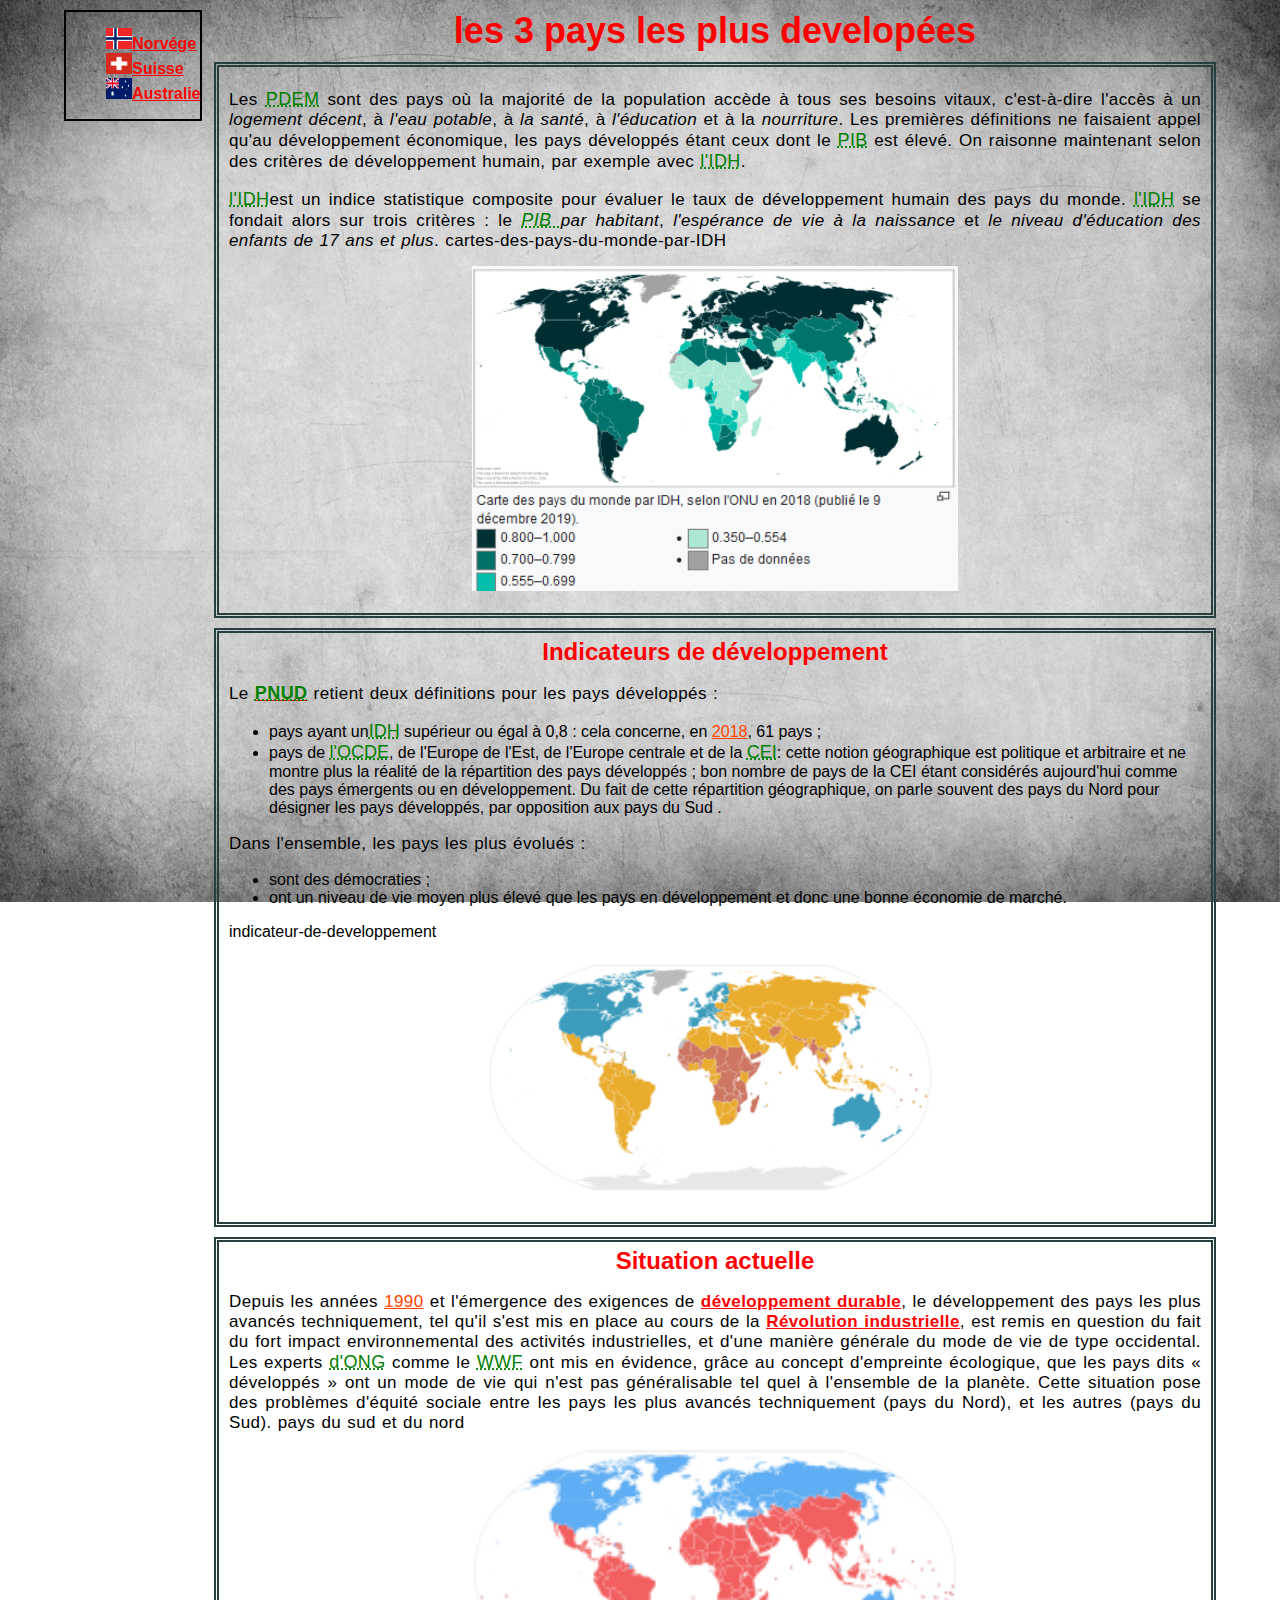
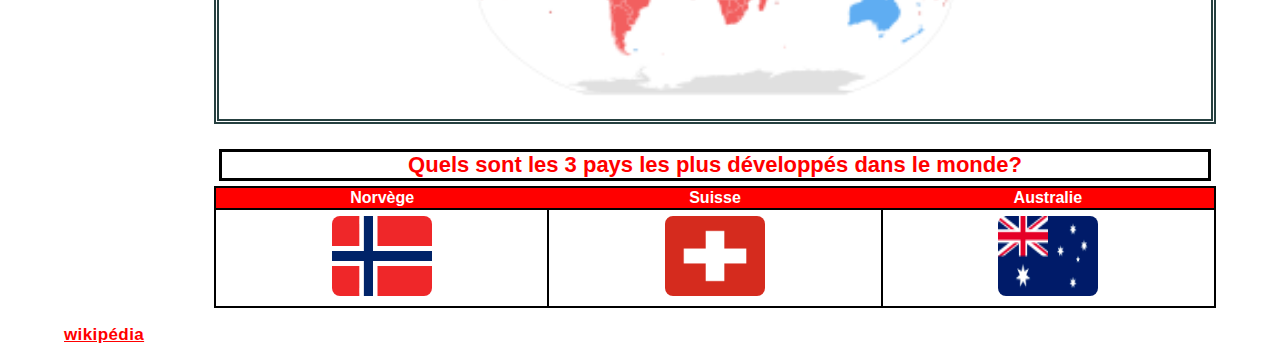
<file: index.html>
<!DOCTYPE html> 

<html xmlns="http://www.w3.org/1999/xhtml" xml:lang="fr" lang="fr">

<head>
<meta charset="UTF-8"/> 
<title>les 3 pays les plus developées</title>
<meta name="author" content="IDRIS Abdellah"/>
<meta name="keywords" content="les pays les plus developées"/>
<link rel="stylesheet" href="css/commun.css"  type="text/css" />  
<link rel="stylesheet" href="css/sommaire.css"  type="text/css" />

</head>
	
	<body>
		<header>
		</header>
			
			<nav class='menus'> 
				<ul class="menu">
					<li><a href='html/norvege.html' target='blank'><img  class='sflag' src='images/Flag_of_Norway.png' alt='Flag_of_Norway' />Norvége</a></li>
					<li><a href='html/suisse.html' target='blank'><img class='sflag' src='images/Flag_of_Switzerland.png' alt='Flag_of_Switzerland'/>Suisse</a></li>
					<li><a href='html/australie.html' target='blank'><img class='sflag' src='images/Flag_of_Australia.png' alt='Flag_of_Australia'/>Australie</a></li>
				</ul>
			</nav>
		<div class='conteneur'>
		<h1>les 3 pays les plus developées</h1>	
		<div class='contenu'>
			<p> Les <abbr title="pays développés à économie de marché">PDEM</abbr>  sont des pays où la majorité de la population accède à tous ses besoins vitaux, 
			c'est-à-dire l'accès à un <span class="enum">logement décent</span>, à <span class="enum">l'eau potable</span>, à 
			<span class="enum">la santé</span>, à <span class="enum">l'éducation</span> et à la <span class="enum">nourriture</span>.

			Les premières définitions ne faisaient appel qu'au développement économique, les pays développés étant ceux dont le
			<abbr title="produit intérieur brut">PIB</abbr> est élevé.
			On raisonne maintenant selon des critères de développement humain, par exemple avec <abbr title="Indice de développement humain">l'IDH</abbr>.</p>
			<p>
			<abbr title="Indice de développement humain">l'IDH</abbr>est un indice statistique composite pour évaluer 
			le taux de développement humain des pays du monde. <abbr title="Indice de développement humain">l'IDH</abbr> se fondait alors sur trois critères : 
			le <span class="enum"><abbr title='Produit intérieur brut'>PIB </abbr>par habitant</span>,
			 <span class="enum">l'espérance de vie à la naissance</span> et <span class="enum">le niveau d'éducation des enfants de 17 ans et plus</span>.
			<span class='pic'>cartes-des-pays-du-monde-par-IDH<img src="images/cartes-des-pays-du-monde-par-IDH.png" alt='cartes-des-pays-du-monde-par-IDH' class='images'/></span>
			</p>
		 </div>
		<div class='contenu'>	
			<h2>Indicateurs de développement</h2>
			<p>
			Le <a href='https://fr.wikipedia.org/wiki/Programme_des_Nations_unies_pour_le_d%C3%A9veloppement'>
				<abbr title="Programme des Nations unies pour le développement">PNUD</abbr></a>  
			retient deux définitions pour les pays développés :</p>
			<ul>
				<li>pays ayant un<abbr title="Indice de développement humain">IDH</abbr> supérieur ou égal à 0,8 : cela concerne, en <time datetime='2018'>2018</time>, 61 pays ;</li>
				<li>pays de <abbr title='Organisation de coopération et de développement économiques'>l'OCDE</abbr>, de l'Europe de l'Est, de l'Europe centrale
				 et de la <abbr title='Communauté des États indépendants'>CEI</abbr>: 
				cette notion géographique est politique et arbitraire et ne montre plus la réalité de la répartition des pays développés ;
				bon nombre de pays de la CEI étant considérés aujourd'hui comme des pays émergents ou en développement.
				Du fait de cette répartition géographique, on parle souvent des  pays du Nord pour désigner les pays développés, par opposition
				aux  pays du Sud .</li>
			</ul>
			<p>	Dans l'ensemble, les pays les plus évolués :</p>
			<ul>
				<li>sont des démocraties  ;</li>
				<li>ont un niveau de vie moyen plus élevé que les pays en développement et donc une bonne économie de marché.</li>
			</ul>
			<span class='pic'>indicateur-de-developpement<img src='images/indicateur-de-developpement.png' alt='indicateur-de-developpement' class='images'/></span>
		</div>
		<div class='contenu'>
			<h2>Situation actuelle</h2>
			<p>
			Depuis les années <time datetime="1990">1990</time> et l'émergence des exigences de 
			<a href="https://fr.wikipedia.org/wiki/D%C3%A9veloppement_durable">développement durable</a>, 
			le développement des pays les plus avancés techniquement,
			tel qu'il s'est mis en place au cours de la <a href="https://fr.wikipedia.org/wiki/R%C3%A9volution_industrielle">Révolution industrielle</a>,
			est remis en question du fait du fort impact environnemental des activités industrielles,
			et d'une manière générale du mode de vie de type occidental. Les experts <abbr title='Organisation non gouvernementale'>d'ONG</abbr> comme
			le <abbr title='Fonds mondial pour la nature'>WWF</abbr> ont mis en évidence, grâce au concept d'empreinte écologique,
			que les pays dits « développés » ont un mode de vie qui n'est pas généralisable tel quel à l'ensemble de la planète. Cette situation pose 
			des problèmes d'équité sociale entre les pays les plus avancés techniquement (pays du Nord), et les autres (pays du Sud). 
			<span class='pic'>pays du sud et du nord<img src='images/pays-du-sud-et-du-nord.png' alt='pays du sud et du nord' class='images'/></span>
		</p>
		</div>	
		
			<table class='tablesommaire' >
				<caption>Quels sont les 3 pays les plus développés dans le monde?</caption>
				<tr>
					<th class='norvege'>Norvège</th>
					<th class='suisse'>Suisse</th>
					<th class='australie'>Australie</th>
				</tr>
				<tr>
					<td><a href='html/norvege.html' target='blank'><img  class='flag' src='images/Flag_of_Norway.png' alt='Flag_of_Norway'/></a></td>
					<td><a href='html/suisse.html' target='blank'><img class='flag' src='images/Flag_of_Switzerland.png' alt='Flag_of_Switzerland'/></a></td>
					<td><a href='html/australie.html' target='blank'><img class='flag' src='images/Flag_of_Australia.png' alt='Flag_of_Australia'/></a></td>
				</tr>
			</table>
		</div>
		
		<footer>
			<p> 
				<a href='https://fr.wikipedia.org/wiki/Pays_d%C3%A9velopp%C3%A9'>wikipédia</a>
			</p>
		</footer>
	</body>
	
</html>
</file>
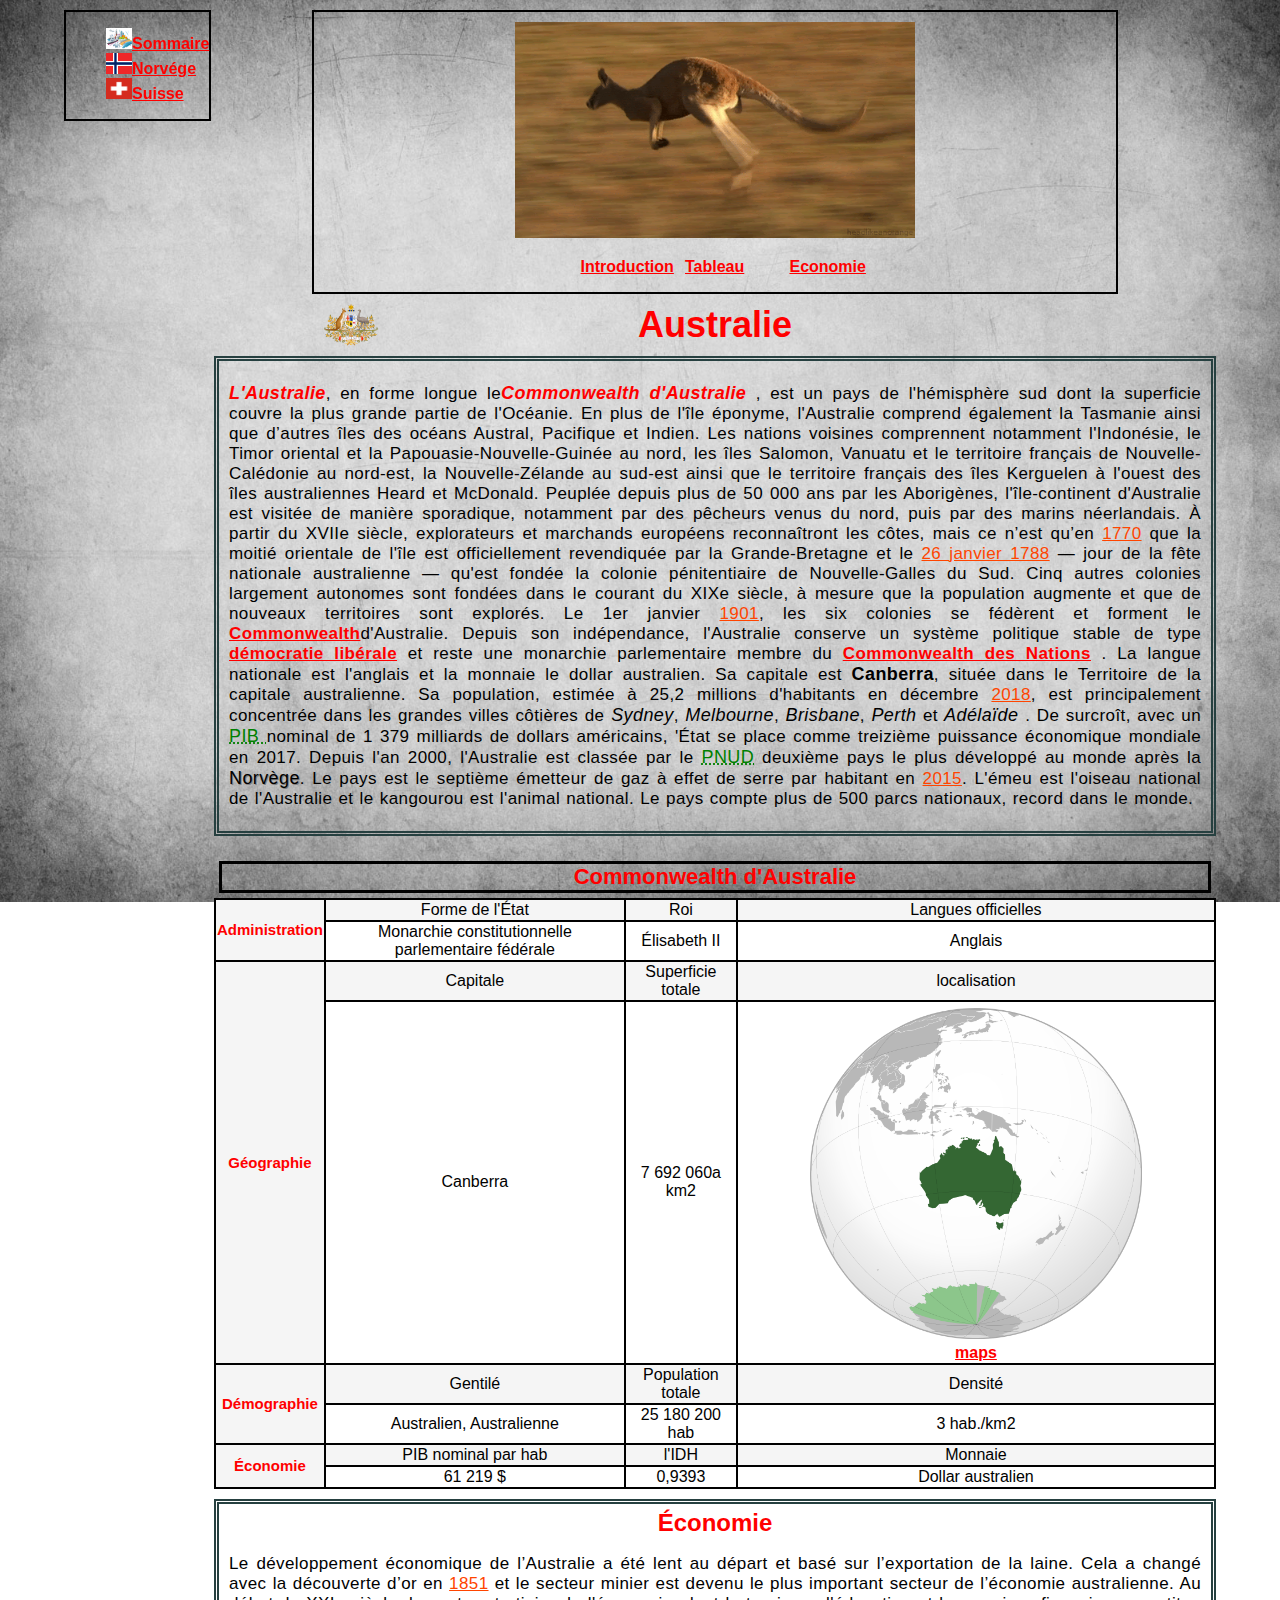
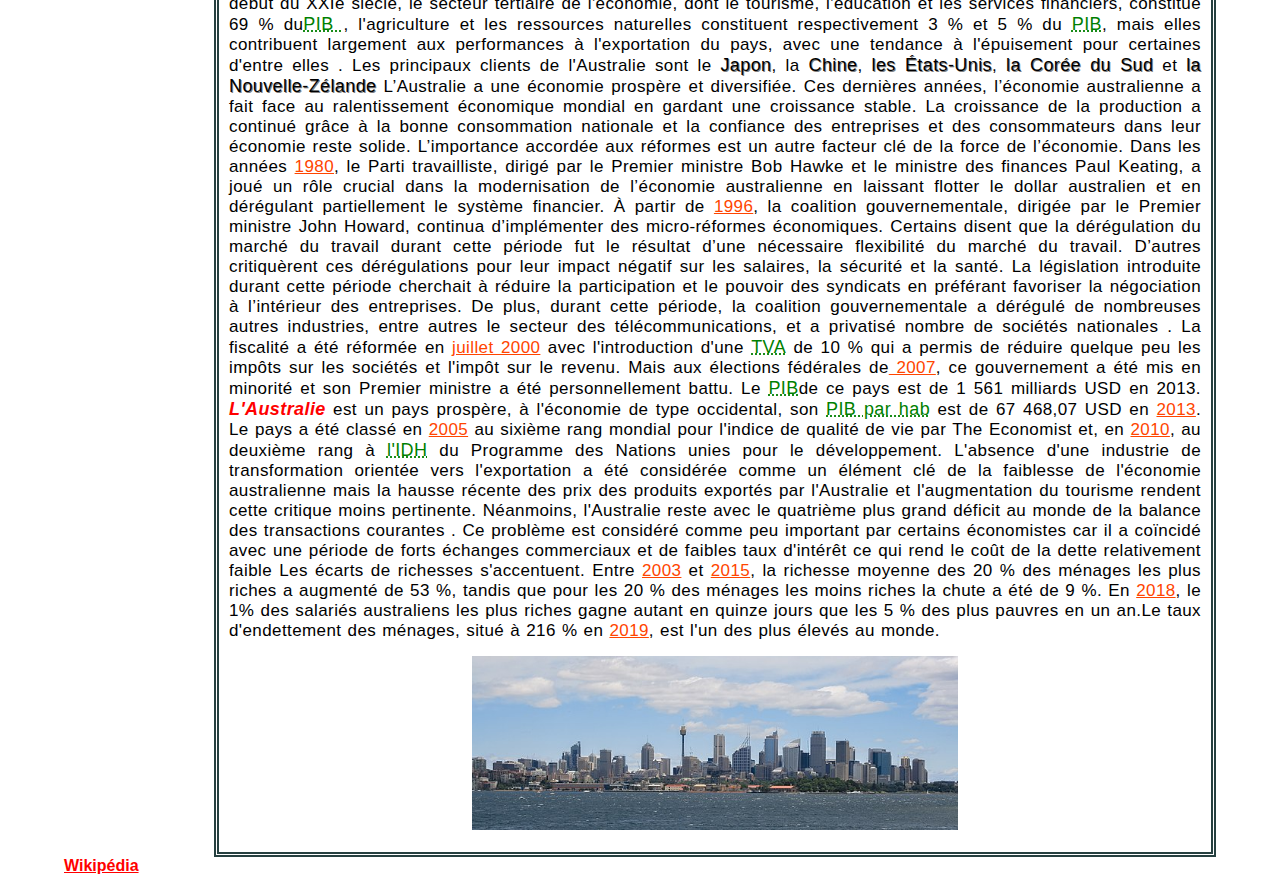
<file: australie.html>
<!DOCTYPE html> 

<html xmlns="http://www.w3.org/1999/xhtml" xml:lang="fr" lang="fr">

	<head>
		<meta charset="UTF-8"/> 
		<title>Australie</title>
		<meta name="author" content="IDRIS Abdellah"/>
		<meta name="keywords" content="les pays les plus developées"/>
		<link rel="icon" href="../images/Flag_of_Australia.png" />
		<link rel="stylesheet" href="../css/commun.css"  type="text/css" />  
		<link rel="stylesheet" href="../css/theme.css"  type="text/css" /> 
	</head>
	
	<body>
		<nav class='menus'> 
				<ul class='menu'>
					<li><a href='../index.html' target='blank'><img class='sflag' src='../images/sommaire.png' alt='sommaire'/>Sommaire</a></li>
					<li><a href='norvege.html' target='blank'><img class='sflag' src='../images/Flag_of_Norway.png' alt="Drapeau de Norvége"/>Norvége</a></li>
					<li><a href='suisse.html' target='blank'><img class='sflag' src='../images/Flag_of_Switzerland.png' alt='Drapeau de norvége'/>Suisse</a></li>
					
				</ul>
		</nav>
		
		<div class='conteneur'>
		<header>
			
			<img class='headimg'  src='../images/australie1.gif' alt='australie'/>
			<nav class='ancre'>
				<ul class='ancre'>
			<li class='ancre'><a href='#introduction'>Introduction</a></li>
			<li class='ancre'><a href='#table'>Tableau </a></li>
			<li class='ancre'><a href='#economie'>Economie</a></li>
			</ul>
			</nav>		
		</header>
		<h1 class='australie'>Australie</h1>
		
		
		<div  class='contenu' id='introduction'>
		<p>
		<strong>L'Australie</strong>, en forme longue le<strong>Commonwealth d'Australie</strong>  ,
		est un pays de l'hémisphère sud dont la superficie couvre la plus grande partie de l'Océanie. En plus de l'île éponyme,
		l'Australie comprend également la Tasmanie ainsi que d’autres îles des océans Austral, Pacifique et Indien.
		Les nations voisines comprennent notamment l'Indonésie, le Timor oriental et la Papouasie-Nouvelle-Guinée au nord, les îles Salomon,
		Vanuatu et le territoire français de Nouvelle-Calédonie au nord-est, la Nouvelle-Zélande au sud-est ainsi que le territoire français des
		îles Kerguelen à l'ouest des îles australiennes Heard et McDonald.
		Peuplée depuis plus de 50 000 ans par les Aborigènes, l'île-continent d'Australie est visitée de manière sporadique, 
		notamment par des pêcheurs venus du nord, puis par des marins néerlandais. À partir du XVIIe siècle, explorateurs et marchands européens
		reconnaîtront les côtes, mais ce n’est qu’en <time datetime="1770">1770</time> que la moitié orientale de l'île est officiellement revendiquée par la Grande-Bretagne et le 
		<time datetime="1788-01-15">26 janvier 1788</time> — jour de la fête nationale australienne — qu'est fondée la colonie pénitentiaire de Nouvelle-Galles du Sud.
		Cinq autres colonies largement autonomes sont fondées dans le courant du XIXe siècle, à mesure que la population augmente et
		que de nouveaux territoires sont explorés. Le 1er janvier <time datetime="1901">1901</time>, les six colonies se fédèrent et forment le 
		<a href="https://fr.wikipedia.org/wiki/Commonwealth">Commonwealth</a>d'Australie.
		Depuis son indépendance, l'Australie conserve un système politique stable de type
		<a href='https://fr.wikipedia.org/wiki/D%C3%A9mocratie_lib%C3%A9rale'>démocratie libérale</a> et reste une monarchie parlementaire membre
		du <a href="https://fr.wikipedia.org/wiki/Commonwealth">Commonwealth des Nations</a> . 
		La langue nationale est <span class='langue'>l'anglais</span> et la monnaie le <span class='monnaie'>dollar australien</span>. 
		Sa capitale est <span class='capital'>Canberra</span>, située dans  le	Territoire de la capitale australienne.
		Sa population, estimée à 25,2 millions d'habitants en décembre <time datetime="2018">2018</time>, est principalement concentrée dans les grandes villes côtières de<span class='ville'> Sydney</span>, 
		<span class='ville'>Melbourne</span>, <span class='ville'>Brisbane</span>, <span class='ville'>Perth</span>
		et<span class='ville'> Adélaïde </span>. De surcroît, avec un <abbr title='Produit intérieur brut'>PIB  </abbr>nominal
		de 1 379 milliards de dollars américains, 'État se place comme treizième puissance économique mondiale en 2017. Depuis l'an 2000, l'Australie 
		est classée par le <abbr title='Programme des Nations unies pour le développement'>PNUD</abbr>
		deuxième pays le plus développé au monde après la <span class='pays'>Norvège</span>. Le pays est le septième émetteur de gaz à effet de serre par habitant en <time datetime="2015">2015</time>.
		L'émeu est l'oiseau national de l'Australie et le kangourou est l'animal national. Le pays compte plus de 500 parcs nationaux, record dans le monde. 
		</p>
		</div>
		<table id='table'>
			<caption>Commonwealth d'Australie</caption>
			<tr>
				<td rowspan='2'>Administration  </td>
				<td>Forme de l'État </td>
				<td>Roi </td>
				<td>Langues officielles</td>
			</tr>
			<tr >
				
				<td>Monarchie constitutionnelle parlementaire fédérale</td>
				<td>Élisabeth II</td>
				<td>Anglais</td>
			</tr>
			<tr>
				<td rowspan='2'>Géographie</td>
				<td> Capitale</td>
				<td>Superficie totale</td>
				<td>localisation </td>
			</tr>
			<tr>
				
				<td>Canberra</td>
				<td>7 692 060a km2</td>
				<td class='localisation'><a href='https://www.google.com/maps/place/Australie/@1.9799256,70.7749593,3z/data=!4m5!3m4!1s0x2b2bfd076787c5df:0x538267a1955b1352!8m2!3d-25.274398!4d133.775136?hl=fr' >
					<img src='../images/localisation-Australia.png' title='localisation' alt='localisation Australie'  />maps</a></td>
			</tr>
			<tr>
				<td rowspan='2'>Démographie </td>
				<td> Gentilé </td>
				<td>Population totale</td>
				<td>Densité </td>
			</tr>
			<tr>
				<td >Australien, Australienne</td>
				<td>25 180 200 hab</td>
				<td>3 hab./km2</td>
				
			</tr>
			<tr>
				<td rowspan='2'>Économie</td>
				<td>PIB nominal par hab</td>
				<td>l'IDH</td>
				<td>Monnaie</td>
			</tr>
			<tr>
				
				<td>61 219 $</td>
				<td>0,9393</td>
				<td>Dollar australien</td>
			</tr>
		</table>
		
		<div id='economie' class='contenu'> 
		<h2>Économie</h2>
		<p>Le développement économique de l’Australie a été lent au départ et basé sur l’exportation de la laine. Cela a changé avec la découverte
		 d’or en <time datetime="1851">1851</time> et le secteur minier est devenu le plus important secteur de l’économie australienne. Au début du XXIe siècle, le secteur tertiaire
		 de l'économie, dont le tourisme, l'éducation et les services financiers, constitue 69 % du<abbr title='Produit intérieur brut'>PIB </abbr> 
		 , l'agriculture et les ressources naturelles constituent respectivement 3 % et 5 % du <abbr title='Produit intérieur brut'>PIB</abbr>,
		 mais elles contribuent largement aux performances à l'exportation du pays, avec une tendance à l'épuisement pour certaines d'entre elles
		 . Les principaux clients de l'Australie sont le <span class='pays'>Japon</span>, la <span class='pays'>Chine</span>,
		  <span class='pays'>les États-Unis</span>, <span class='pays'>la Corée du Sud</span> et <span class='pays'>la Nouvelle-Zélande</span>
		  L’Australie a une économie prospère et diversifiée. Ces dernières années, l’économie australienne a fait face au ralentissement 
		  économique mondial en gardant une croissance stable. La croissance de la production a continué grâce à la bonne consommation nationale
		  et la confiance des entreprises et des consommateurs dans leur économie reste solide. L’importance accordée aux réformes est un autre facteur
		  clé de la force de l’économie. Dans les années <time datetime="1980">1980</time>, le Parti travailliste, dirigé par le Premier ministre Bob Hawke et le ministre des 
		  finances Paul Keating, a joué un rôle crucial dans la modernisation de l’économie australienne en laissant flotter le dollar australien et
		  en dérégulant partiellement le système financier.
		  À partir de <time datetime="1996">1996</time>, la coalition gouvernementale, dirigée par le Premier ministre John Howard, continua d’implémenter des micro-réformes
		  économiques. Certains disent que la dérégulation du marché du travail durant cette période fut le résultat d’une nécessaire flexibilité
		  du marché du travail. D’autres critiquèrent ces dérégulations pour leur impact négatif sur les salaires, la sécurité et la santé. La 
		  législation introduite durant cette période cherchait à réduire la participation et le pouvoir des syndicats en préférant favoriser la 
		  négociation à l’intérieur des entreprises. De plus, durant cette période, la coalition gouvernementale a dérégulé de nombreuses autres
		  industries, entre autres le secteur des télécommunications, et a privatisé nombre de sociétés nationales
		  . La fiscalité a été réformée en <time datetime="2000-07">juillet 2000</time> avec l'introduction d'une <abbr title='Taxe sur la valeur ajoutée'>TVA</abbr> de 10 % qui a permis de réduire quelque peu les impôts sur les 
		  sociétés et l'impôt sur le revenu. Mais aux élections fédérales de<time datetime="2007"> 2007</time>, ce gouvernement a été mis en minorité et son Premier ministre a été
		  personnellement battu. 
		  Le <abbr title='Produit intérieur brut'>PIB</abbr>de ce pays est de 1 561 milliards USD en 2013. <strong>L'Australie</strong> est un pays prospère,
		  à l'économie de type occidental, son <abbr title='Produit intérieur brut'>PIB par hab</abbr> est de 67 468,07 USD en <time datetime="2013">2013</time>. 
		  Le pays a été classé en <time datetime="2005">2005</time> au sixième rang mondial
		  pour l'indice de qualité de vie par The Economist et, en <time datetime="2010">2010</time>, au deuxième rang à <abbr title="Indice de développement humain">l'IDH</abbr> 
		  du Programme des Nations
	      unies pour le développement. L'absence d'une industrie de transformation orientée vers l'exportation a été considérée comme un élément clé
	      de la faiblesse de l'économie australienne mais la hausse récente des prix des produits exportés par l'Australie et l'augmentation du 
	      tourisme rendent cette critique moins pertinente. Néanmoins, l'Australie reste avec le quatrième plus grand déficit au monde de la balance
	      des transactions courantes . Ce problème est considéré comme peu important par certains économistes car il a coïncidé 
	      avec une période de forts échanges commerciaux et de faibles taux d'intérêt ce qui rend le coût de la dette relativement faible
	      Les écarts de richesses s'accentuent. Entre <time datetime="2003">2003</time> et <time datetime="2015">2015</time>, la richesse moyenne des 20 % des ménages les plus riches a augmenté de 53 %,
	      tandis que pour les 20 % des ménages les moins riches la chute a été de 9 %. En <time datetime="2018">2018</time>, le 1% des salariés australiens les plus riches gagne 
	      autant en quinze jours que les 5 % des plus pauvres en un an.Le taux d'endettement des ménages, situé à 216 % en <time datetime="2019">2019</time>, est l'un des plus élevés au monde.
			<span class='himg'> Economie Australie </span>
	      <img src='../images/ecoaustralie.png' alt='Economie Australie' class='images'/>
			</p>	
		</div>
		</div>
		<footer><a href='https://fr.wikipedia.org/wiki/Australie'>Wikipédia</a></footer>
	</body>

</html>
</file>
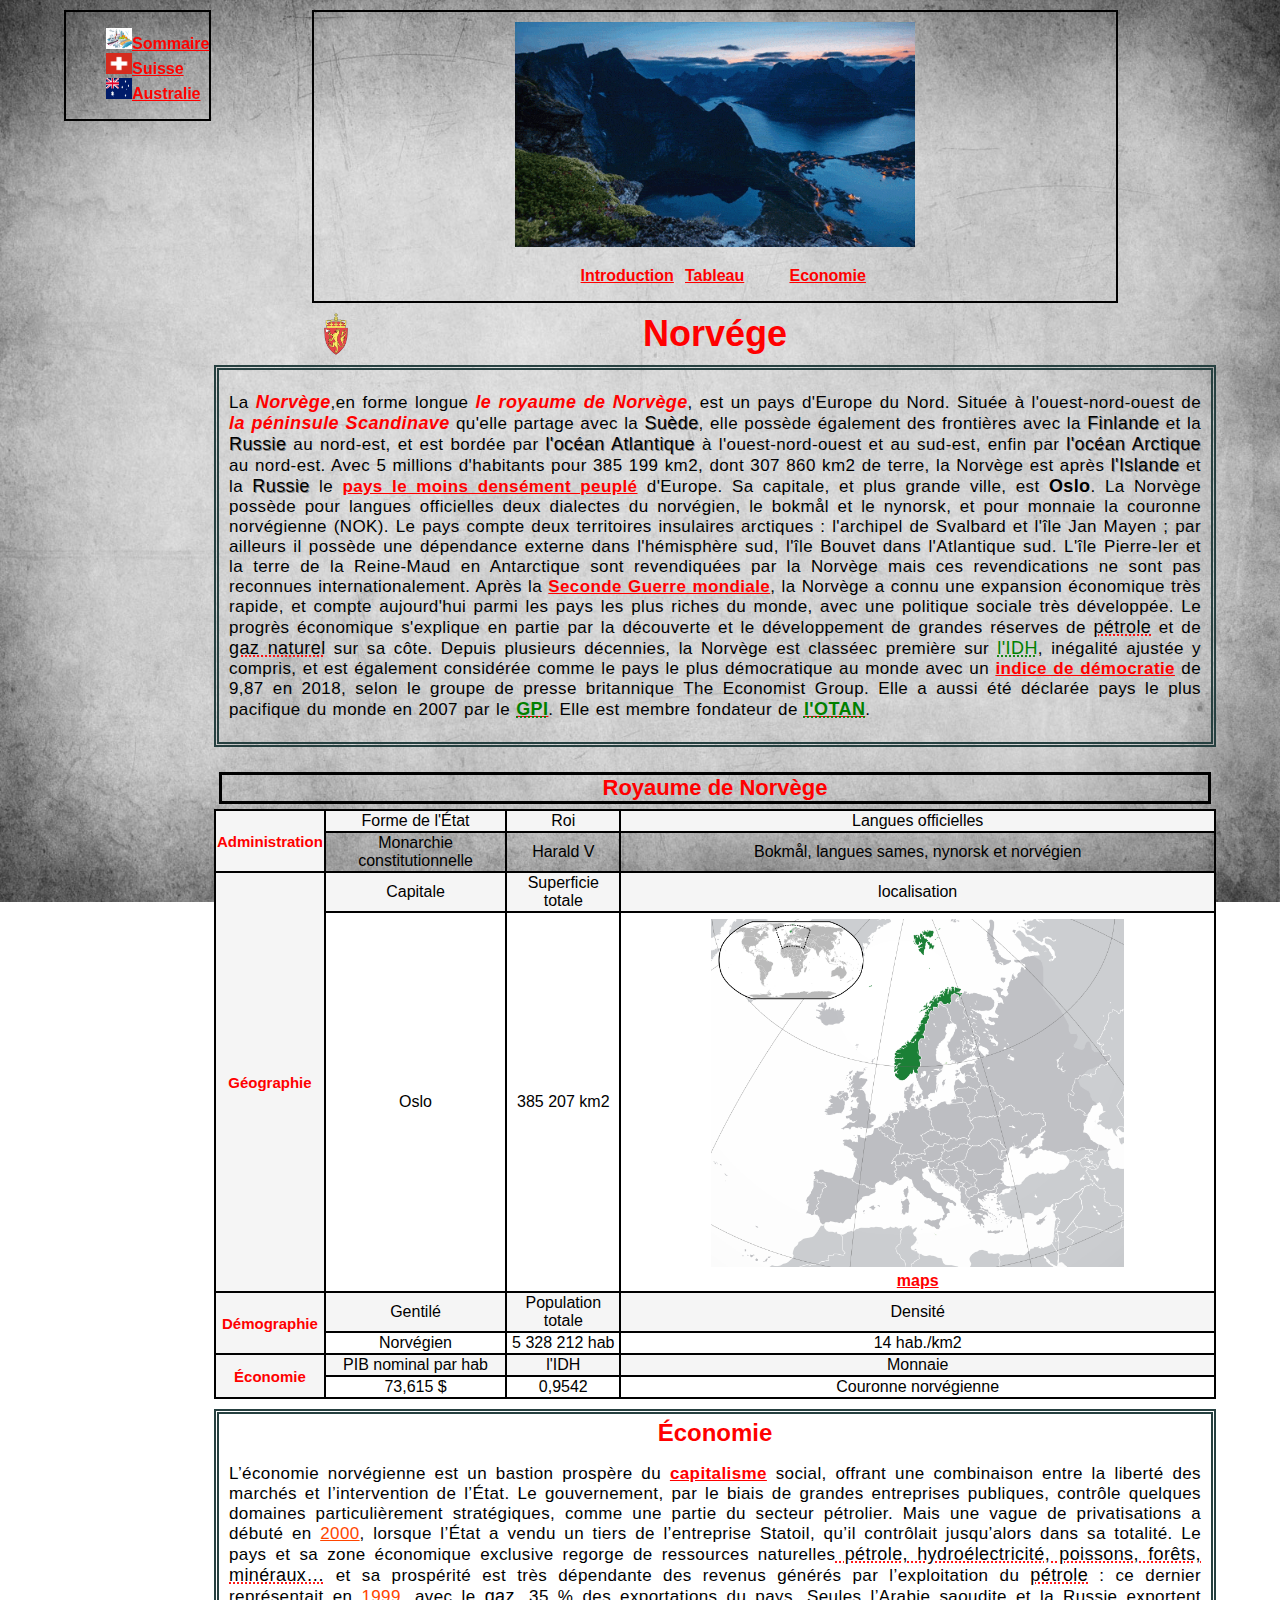
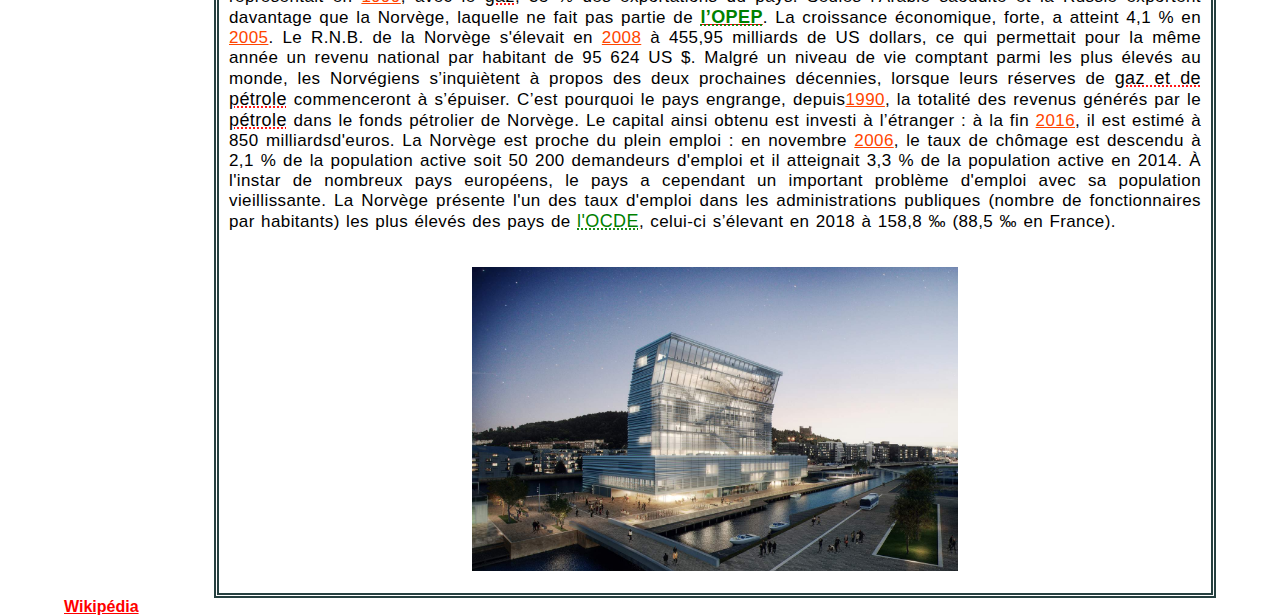
<file: norvege.html>
<!DOCTYPE html> 

<html xmlns="http://www.w3.org/1999/xhtml" xml:lang="fr" lang="fr">

	<head>
		<meta charset="UTF-8"/> 
		<title>Norvége</title>
		<meta name="author" content="IDRIS Abdellah"/>
		<meta name="keywords" content="les pays les plus developées"/>
		<link rel="icon" href="../images/Flag_of_Norway.png" />
		<link rel="stylesheet" href="../css/commun.css"  type="text/css" />  
		<link rel="stylesheet" href="../css/theme.css"  type="text/css" />  
	</head>
	
	<body>
		<nav class='menus'> 
				<ul class='menu'>
					<li><a href='../index.html' target='blank'><img class='sflag' src='../images/sommaire.png' alt='sommaire'/>Sommaire</a></li>
					<li><a href='suisse.html' target='blank'><img class='sflag' src='../images/Flag_of_Switzerland.png' alt='Drapeau de suisse'/>Suisse</a></li>
					<li><a href='australie.html' target='blank'><img class='sflag' src='../images/Flag_of_Australia.png' alt="Drapeau d'Australie"/>Australie</a></li>
				</ul>
		</nav>
		<div class='conteneur'>
		<header>
			
			<img class='headimg' src='../images/norvege.gif' alt='Norvege'/>
			<nav class='ancre'>
				<ul class='ancre'>
			<li class='ancre'><a href='#introduction'>Introduction</a></li>
			<li class='ancre'><a href='#table'>Tableau </a></li>
			<li class='ancre'><a href='#economie'>Economie</a></li>
			</ul>
			</nav>		
		</header>
		
		
		
		<h1 class='norvege'>Norvége</h1>
		
		
		
		<div  class='contenu' id='introduction'>	 
		<p>
		La <strong>Norvège</strong>,en forme longue <strong>le royaume de Norvège</strong>, est un pays d'Europe du Nord. 
		Située à l'ouest-nord-ouest de <strong>la péninsule Scandinave</strong> qu'elle partage avec la <span class='pays'>Suède</span>, 
		elle possède également des frontières avec la <span class='pays'>Finlande</span> et la <span class='pays'>Russie</span>
		au nord-est, et est bordée par <span class='pays'>l'océan Atlantique</span> à l'ouest-nord-ouest et au sud-est, 
		enfin par <span class='pays'>l'océan Arctique</span> au nord-est. 
		Avec 5 millions d'habitants pour 385 199 km2, dont 307 860 km2 de terre, la Norvège est après <span class='pays'>l'Islande</span> et 
		la <span class='pays'>Russie</span> le <a href='https://fr.wikipedia.org/wiki/Liste_des_pays_par_densit%C3%A9_de_population'>pays 
		le moins densément peuplé</a>
		  d'Europe. Sa capitale, et plus grande ville, est <span class='capital'>Oslo</span>. 
		La Norvège possède pour langues officielles deux dialectes du <span class='langue'>norvégien</span>,
		<span class='langue'>le bokmål</span> et <span class='langue'>le nynorsk</span>,
		et pour monnaie la <span class='monnaie'>couronne norvégienne</span> (NOK).
		Le pays compte deux territoires insulaires arctiques : l'archipel de Svalbard et l'île Jan Mayen ; par ailleurs il possède une 
		dépendance externe dans
		l'hémisphère sud, l'île Bouvet dans l'Atlantique sud. L'île Pierre-Ier et la terre de la Reine-Maud en Antarctique sont 
		revendiquées par la Norvège mais
		ces revendications ne sont pas reconnues internationalement.
		Après la <a href='https://fr.wikipedia.org/wiki/Seconde_Guerre_mondiale'>Seconde Guerre mondiale</a>, la Norvège a connu une
		expansion économique très rapide, et compte aujourd'hui parmi les pays les plus riches du monde, 
		avec une politique sociale très développée. Le progrès économique s'explique en partie par la découverte 
		et le développement de grandes réserves de <span class='ressource'>pétrole</span> et de <span class='ressource'>gaz naturel</span>
		sur sa côte. Depuis plusieurs décennies, la Norvège est classéec première sur <abbr title="Indice de développement humain">l'IDH</abbr>, 
		inégalité ajustée y compris, et est également considérée comme le pays le plus
		démocratique au monde avec un <a href='https://fr.wikipedia.org/wiki/Indice_de_d%C3%A9mocratie'>indice de démocratie</a> 
		de 9,87 en 2018, selon le groupe de presse britannique The Economist Group.
		Elle a aussi été déclarée pays le plus pacifique du monde en 2007 par le 
		<a href='https://fr.wikipedia.org/wiki/Global_Peace_Index'><abbr title='Global Peace Index'> GPI</abbr></a>.
		Elle est membre fondateur de <a href='https://fr.wikipedia.org/wiki/Organisation_du_trait%C3%A9_de_l%27Atlantique_nord'>
			<abbr title="Organisation du traité de l'Atlantique nord">l'OTAN</abbr></a>.</p></div>
		<table id='table'>
			<caption>Royaume de Norvège</caption>
			<tr>
				<td rowspan='2'>Administration  </td>
				<td>Forme de l'État </td>
				<td>Roi </td>
				<td>Langues officielles</td>
			</tr>
			<tr>
				
				<td>Monarchie constitutionnelle</td>
				<td>Harald V</td>
				<td>Bokmål, langues sames, nynorsk et norvégien</td>
			</tr>
			<tr>
				<td rowspan='2'> Géographie</td>
				<td > Capitale</td>
				<td>Superficie totale</td>
				<td class='localisation'>localisation </td>
			</tr>
			<tr>
				
				<td>Oslo</td>
				<td>385 207 km2</td>
				<td class='localisation'><a href='https://www.google.com/maps/place/Norv%C3%A8ge/@63.4772451,0.1104799,4z/data=!3m1!4b1!4m5!3m4!1s0x461268458f4de5bf:0xa1b03b9db864d02b!8m2!3d60.472024!4d8.468946' >
					<img src='../images/localisationEurope-Norway.png' title='localisation' alt='localisationEurope-Norway' />maps</a></td>
			</tr>
			<tr>
				<td rowspan='2'>Démographie </td>
				<td> Gentilé </td>
				<td>Population totale</td>
				<td>Densité </td>
			</tr>
			<tr>
				<td >Norvégien</td>
				<td>5 328 212 hab</td>
				<td>14 hab./km2</td>
				
			</tr>
			<tr>
				<td rowspan='2'> Économie</td>
				<td>PIB nominal par hab</td>
				<td>l'IDH</td>
				<td>Monnaie</td>
			</tr>
			<tr>
				
				<td>73,615 $</td>
				<td>0,9542</td>
				<td>Couronne norvégienne</td>
			</tr>
		</table>
		<div class='contenu' id='economie'> 
			<h2>Économie</h2>
			<p> L’économie norvégienne est un bastion prospère du <a href='https://fr.wikipedia.org/wiki/Capitalisme'>capitalisme</a> 
			social, offrant une combinaison entre la liberté des
			marchés et l’intervention de l’État. Le gouvernement, par le biais de grandes entreprises publiques, contrôle quelques
			domaines particulièrement stratégiques, comme une partie du secteur pétrolier. Mais une vague de privatisations a débuté
			en <time datetime="2000">2000</time>, lorsque l’État a vendu un tiers de l’entreprise Statoil, qu’il contrôlait jusqu’alors 
			dans sa totalité. 
			Le pays et sa zone économique exclusive regorge de ressources naturelles<span class='ressource' >
			pétrole, hydroélectricité, poissons, forêts, minéraux…</span>  
			et sa prospérité est très dépendante des revenus générés par l’exploitation du <span class='ressource'>pétrole</span> :
			ce dernier représentait en <time datetime="1999">1999</time>,
			avec le <span class='ressource'>gaz</span>, 35 % des exportations du pays. 
			Seules l’Arabie saoudite et la Russie exportent davantage que la Norvège, laquelle ne fait pas partie de 
			<a href='https://fr.wikipedia.org/wiki/Organisation_des_pays_exportateurs_de_p%C3%A9trole'>
				<abbr title='Organisation des pays exportateurs de pétrole'>l’OPEP</abbr></a>.
			La croissance économique, forte, a atteint 4,1 % en <time datetime="2005">2005</time>.
			Le R.N.B. de la Norvège s'élevait en <time datetime="2008">2008</time> à 455,95 milliards de US dollars, 
			ce qui permettait pour la même année un revenu national par habitant de 95 624 US $.
			Malgré un niveau de vie comptant parmi les plus élevés au monde, les Norvégiens s’inquiètent à propos des deux prochaines
			décennies, lorsque leurs réserves de <span class='ressource'>gaz et de pétrole</span> commenceront à s’épuiser.
			C’est pourquoi le pays engrange, depuis<time datetime="1990">1990</time>, 
			la totalité des revenus générés par le <span class='ressource'>pétrole</span> dans le fonds pétrolier de Norvège.
			Le capital ainsi obtenu est investi à l’étranger : à la fin <time datetime="2016">2016</time>, il est estimé à 850 milliardsd'euros.
			La Norvège est proche du plein emploi : en novembre <time datetime="2006">2006</time>, le taux de chômage est descendu à 2,1 % de la population active 
			soit 50 200 demandeurs d'emploi et il atteignait 3,3 % de la population active en 2014. À l'instar de nombreux pays 
			européens, le pays a cependant un important problème d'emploi avec sa population vieillissante.
			La Norvège présente l'un des taux d'emploi dans les administrations publiques 
			(nombre de fonctionnaires par habitants) les plus élevés des pays de <abbr title='Organisation de coopération et de développement économiques'>l'OCDE</abbr>,
			 celui-ci s’élevant en 2018 à 158,8 ‰ (88,5 ‰ en France).
			 <span class='himg'> Economie de la Norvége</span>
			 <img src='../images/econorvege.png' alt='Economie norvége' class='images'/>
			   
			   </p>
		</div>
		</div>
		<footer><a href='https://fr.wikipedia.org/wiki/Norvège'>Wikipédia</a></footer>
		
		
	</body>

</html>
</file>
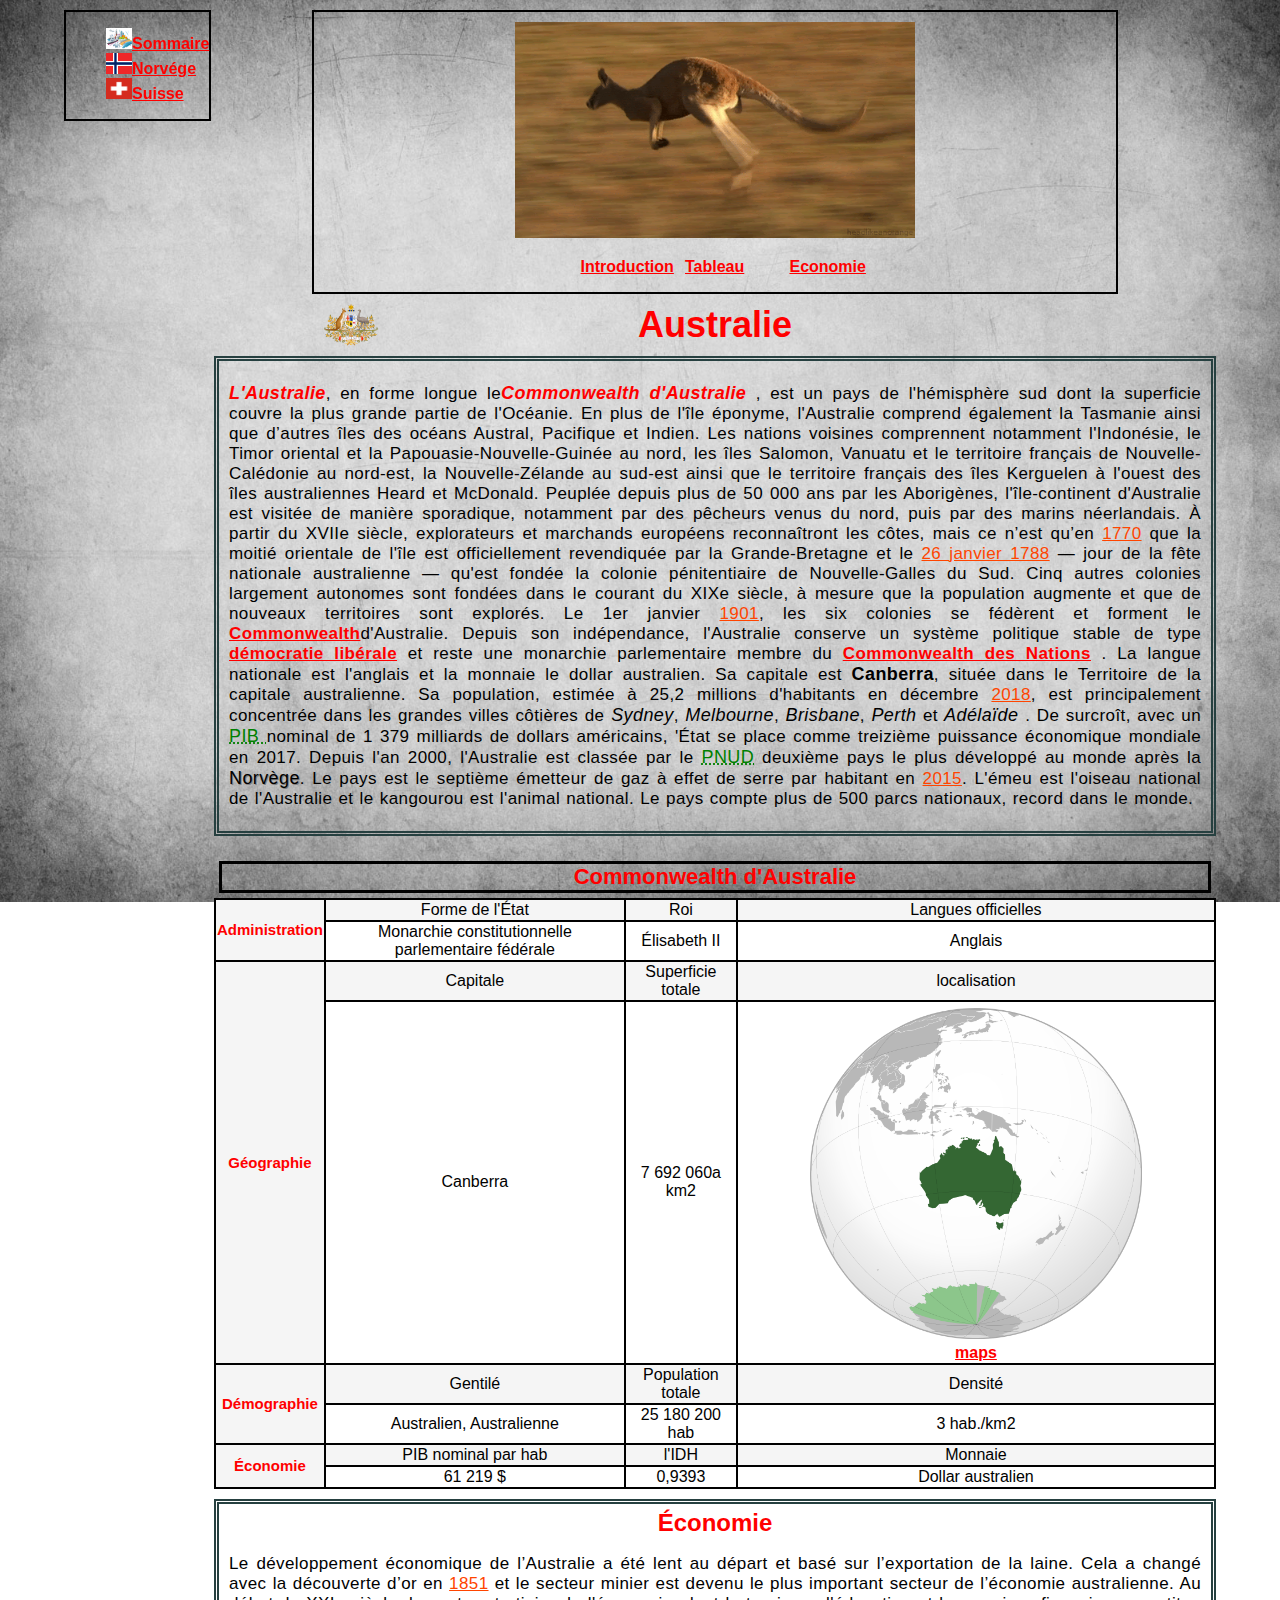
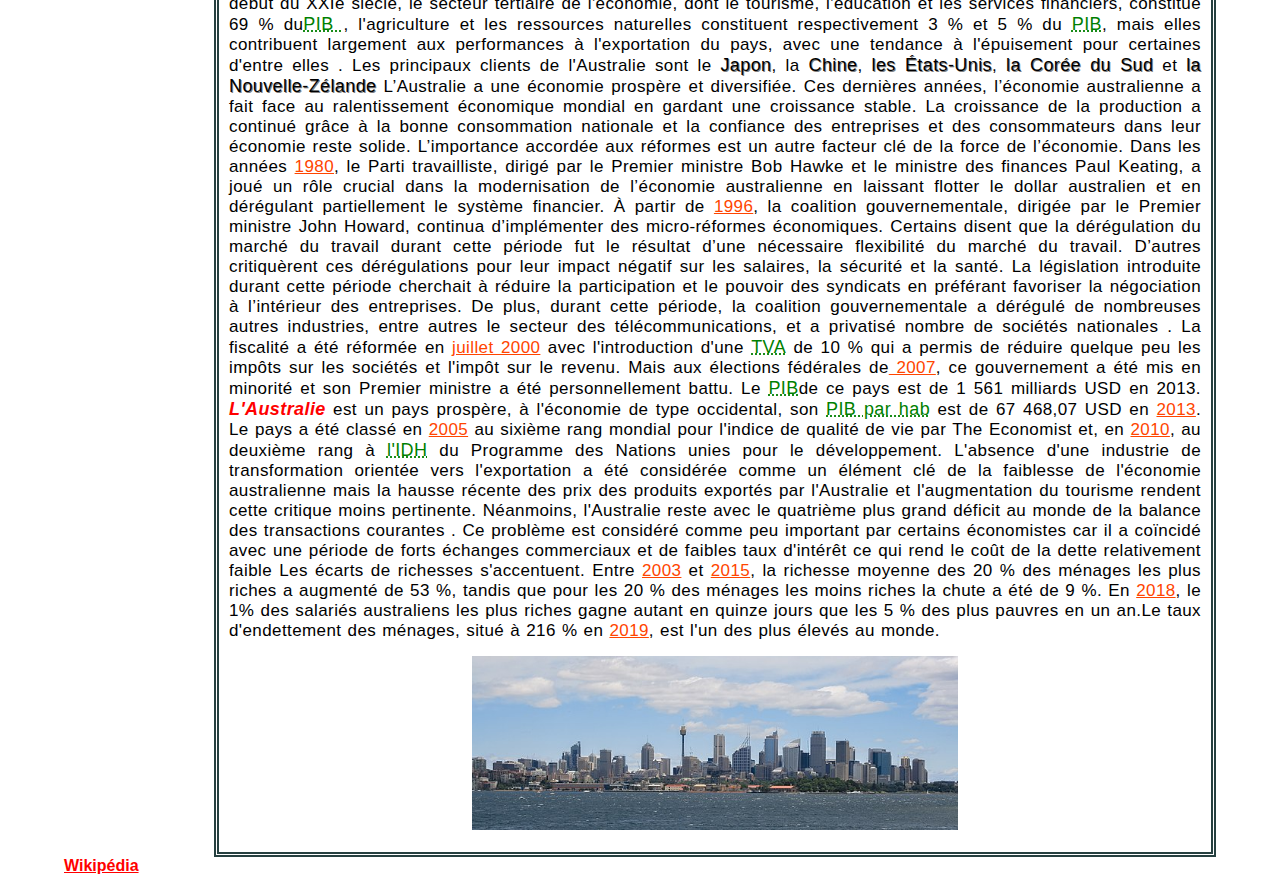
<file: html/australie.html>
<!DOCTYPE html> 

<html xmlns="http://www.w3.org/1999/xhtml" xml:lang="fr" lang="fr">

	<head>
		<meta charset="UTF-8"/> 
		<title>Australie</title>
		<meta name="author" content="IDRIS Abdellah"/>
		<meta name="keywords" content="les pays les plus developées"/>
		<link rel="icon" href="../images/Flag_of_Australia.png" />
		<link rel="stylesheet" href="../css/commun.css"  type="text/css" />  
		<link rel="stylesheet" href="../css/theme.css"  type="text/css" /> 
	</head>
	
	<body>
		<nav class='menus'> 
				<ul class='menu'>
					<li><a href='../index.html' target='blank'><img class='sflag' src='../images/sommaire.png' alt='sommaire'/>Sommaire</a></li>
					<li><a href='norvege.html' target='blank'><img class='sflag' src='../images/Flag_of_Norway.png' alt="Drapeau de Norvége"/>Norvége</a></li>
					<li><a href='suisse.html' target='blank'><img class='sflag' src='../images/Flag_of_Switzerland.png' alt='Drapeau de norvége'/>Suisse</a></li>
					
				</ul>
		</nav>
		
		<div class='conteneur'>
		<header>
			
			<img class='headimg'  src='../images/australie1.gif' alt='australie'/>
			<nav class='ancre'>
				<ul class='ancre'>
			<li class='ancre'><a href='#introduction'>Introduction</a></li>
			<li class='ancre'><a href='#table'>Tableau </a></li>
			<li class='ancre'><a href='#economie'>Economie</a></li>
			</ul>
			</nav>		
		</header>
		<h1 class='australie'>Australie</h1>
		
		
		<div  class='contenu' id='introduction'>
		<p>
		<strong>L'Australie</strong>, en forme longue le<strong>Commonwealth d'Australie</strong>  ,
		est un pays de l'hémisphère sud dont la superficie couvre la plus grande partie de l'Océanie. En plus de l'île éponyme,
		l'Australie comprend également la Tasmanie ainsi que d’autres îles des océans Austral, Pacifique et Indien.
		Les nations voisines comprennent notamment l'Indonésie, le Timor oriental et la Papouasie-Nouvelle-Guinée au nord, les îles Salomon,
		Vanuatu et le territoire français de Nouvelle-Calédonie au nord-est, la Nouvelle-Zélande au sud-est ainsi que le territoire français des
		îles Kerguelen à l'ouest des îles australiennes Heard et McDonald.
		Peuplée depuis plus de 50 000 ans par les Aborigènes, l'île-continent d'Australie est visitée de manière sporadique, 
		notamment par des pêcheurs venus du nord, puis par des marins néerlandais. À partir du XVIIe siècle, explorateurs et marchands européens
		reconnaîtront les côtes, mais ce n’est qu’en <time datetime="1770">1770</time> que la moitié orientale de l'île est officiellement revendiquée par la Grande-Bretagne et le 
		<time datetime="1788-01-15">26 janvier 1788</time> — jour de la fête nationale australienne — qu'est fondée la colonie pénitentiaire de Nouvelle-Galles du Sud.
		Cinq autres colonies largement autonomes sont fondées dans le courant du XIXe siècle, à mesure que la population augmente et
		que de nouveaux territoires sont explorés. Le 1er janvier <time datetime="1901">1901</time>, les six colonies se fédèrent et forment le 
		<a href="https://fr.wikipedia.org/wiki/Commonwealth">Commonwealth</a>d'Australie.
		Depuis son indépendance, l'Australie conserve un système politique stable de type
		<a href='https://fr.wikipedia.org/wiki/D%C3%A9mocratie_lib%C3%A9rale'>démocratie libérale</a> et reste une monarchie parlementaire membre
		du <a href="https://fr.wikipedia.org/wiki/Commonwealth">Commonwealth des Nations</a> . 
		La langue nationale est <span class='langue'>l'anglais</span> et la monnaie le <span class='monnaie'>dollar australien</span>. 
		Sa capitale est <span class='capital'>Canberra</span>, située dans  le	Territoire de la capitale australienne.
		Sa population, estimée à 25,2 millions d'habitants en décembre <time datetime="2018">2018</time>, est principalement concentrée dans les grandes villes côtières de<span class='ville'> Sydney</span>, 
		<span class='ville'>Melbourne</span>, <span class='ville'>Brisbane</span>, <span class='ville'>Perth</span>
		et<span class='ville'> Adélaïde </span>. De surcroît, avec un <abbr title='Produit intérieur brut'>PIB  </abbr>nominal
		de 1 379 milliards de dollars américains, 'État se place comme treizième puissance économique mondiale en 2017. Depuis l'an 2000, l'Australie 
		est classée par le <abbr title='Programme des Nations unies pour le développement'>PNUD</abbr>
		deuxième pays le plus développé au monde après la <span class='pays'>Norvège</span>. Le pays est le septième émetteur de gaz à effet de serre par habitant en <time datetime="2015">2015</time>.
		L'émeu est l'oiseau national de l'Australie et le kangourou est l'animal national. Le pays compte plus de 500 parcs nationaux, record dans le monde. 
		</p>
		</div>
		<table id='table'>
			<caption>Commonwealth d'Australie</caption>
			<tr>
				<td rowspan='2'>Administration  </td>
				<td>Forme de l'État </td>
				<td>Roi </td>
				<td>Langues officielles</td>
			</tr>
			<tr >
				
				<td>Monarchie constitutionnelle parlementaire fédérale</td>
				<td>Élisabeth II</td>
				<td>Anglais</td>
			</tr>
			<tr>
				<td rowspan='2'>Géographie</td>
				<td> Capitale</td>
				<td>Superficie totale</td>
				<td>localisation </td>
			</tr>
			<tr>
				
				<td>Canberra</td>
				<td>7 692 060a km2</td>
				<td class='localisation'><a href='https://www.google.com/maps/place/Australie/@1.9799256,70.7749593,3z/data=!4m5!3m4!1s0x2b2bfd076787c5df:0x538267a1955b1352!8m2!3d-25.274398!4d133.775136?hl=fr' >
					<img src='../images/localisation-Australia.png' title='localisation' alt='localisation Australie'  />maps</a></td>
			</tr>
			<tr>
				<td rowspan='2'>Démographie </td>
				<td> Gentilé </td>
				<td>Population totale</td>
				<td>Densité </td>
			</tr>
			<tr>
				<td >Australien, Australienne</td>
				<td>25 180 200 hab</td>
				<td>3 hab./km2</td>
				
			</tr>
			<tr>
				<td rowspan='2'>Économie</td>
				<td>PIB nominal par hab</td>
				<td>l'IDH</td>
				<td>Monnaie</td>
			</tr>
			<tr>
				
				<td>61 219 $</td>
				<td>0,9393</td>
				<td>Dollar australien</td>
			</tr>
		</table>
		
		<div id='economie' class='contenu'> 
		<h2>Économie</h2>
		<p>Le développement économique de l’Australie a été lent au départ et basé sur l’exportation de la laine. Cela a changé avec la découverte
		 d’or en <time datetime="1851">1851</time> et le secteur minier est devenu le plus important secteur de l’économie australienne. Au début du XXIe siècle, le secteur tertiaire
		 de l'économie, dont le tourisme, l'éducation et les services financiers, constitue 69 % du<abbr title='Produit intérieur brut'>PIB </abbr> 
		 , l'agriculture et les ressources naturelles constituent respectivement 3 % et 5 % du <abbr title='Produit intérieur brut'>PIB</abbr>,
		 mais elles contribuent largement aux performances à l'exportation du pays, avec une tendance à l'épuisement pour certaines d'entre elles
		 . Les principaux clients de l'Australie sont le <span class='pays'>Japon</span>, la <span class='pays'>Chine</span>,
		  <span class='pays'>les États-Unis</span>, <span class='pays'>la Corée du Sud</span> et <span class='pays'>la Nouvelle-Zélande</span>
		  L’Australie a une économie prospère et diversifiée. Ces dernières années, l’économie australienne a fait face au ralentissement 
		  économique mondial en gardant une croissance stable. La croissance de la production a continué grâce à la bonne consommation nationale
		  et la confiance des entreprises et des consommateurs dans leur économie reste solide. L’importance accordée aux réformes est un autre facteur
		  clé de la force de l’économie. Dans les années <time datetime="1980">1980</time>, le Parti travailliste, dirigé par le Premier ministre Bob Hawke et le ministre des 
		  finances Paul Keating, a joué un rôle crucial dans la modernisation de l’économie australienne en laissant flotter le dollar australien et
		  en dérégulant partiellement le système financier.
		  À partir de <time datetime="1996">1996</time>, la coalition gouvernementale, dirigée par le Premier ministre John Howard, continua d’implémenter des micro-réformes
		  économiques. Certains disent que la dérégulation du marché du travail durant cette période fut le résultat d’une nécessaire flexibilité
		  du marché du travail. D’autres critiquèrent ces dérégulations pour leur impact négatif sur les salaires, la sécurité et la santé. La 
		  législation introduite durant cette période cherchait à réduire la participation et le pouvoir des syndicats en préférant favoriser la 
		  négociation à l’intérieur des entreprises. De plus, durant cette période, la coalition gouvernementale a dérégulé de nombreuses autres
		  industries, entre autres le secteur des télécommunications, et a privatisé nombre de sociétés nationales
		  . La fiscalité a été réformée en <time datetime="2000-07">juillet 2000</time> avec l'introduction d'une <abbr title='Taxe sur la valeur ajoutée'>TVA</abbr> de 10 % qui a permis de réduire quelque peu les impôts sur les 
		  sociétés et l'impôt sur le revenu. Mais aux élections fédérales de<time datetime="2007"> 2007</time>, ce gouvernement a été mis en minorité et son Premier ministre a été
		  personnellement battu. 
		  Le <abbr title='Produit intérieur brut'>PIB</abbr>de ce pays est de 1 561 milliards USD en 2013. <strong>L'Australie</strong> est un pays prospère,
		  à l'économie de type occidental, son <abbr title='Produit intérieur brut'>PIB par hab</abbr> est de 67 468,07 USD en <time datetime="2013">2013</time>. 
		  Le pays a été classé en <time datetime="2005">2005</time> au sixième rang mondial
		  pour l'indice de qualité de vie par The Economist et, en <time datetime="2010">2010</time>, au deuxième rang à <abbr title="Indice de développement humain">l'IDH</abbr> 
		  du Programme des Nations
	      unies pour le développement. L'absence d'une industrie de transformation orientée vers l'exportation a été considérée comme un élément clé
	      de la faiblesse de l'économie australienne mais la hausse récente des prix des produits exportés par l'Australie et l'augmentation du 
	      tourisme rendent cette critique moins pertinente. Néanmoins, l'Australie reste avec le quatrième plus grand déficit au monde de la balance
	      des transactions courantes . Ce problème est considéré comme peu important par certains économistes car il a coïncidé 
	      avec une période de forts échanges commerciaux et de faibles taux d'intérêt ce qui rend le coût de la dette relativement faible
	      Les écarts de richesses s'accentuent. Entre <time datetime="2003">2003</time> et <time datetime="2015">2015</time>, la richesse moyenne des 20 % des ménages les plus riches a augmenté de 53 %,
	      tandis que pour les 20 % des ménages les moins riches la chute a été de 9 %. En <time datetime="2018">2018</time>, le 1% des salariés australiens les plus riches gagne 
	      autant en quinze jours que les 5 % des plus pauvres en un an.Le taux d'endettement des ménages, situé à 216 % en <time datetime="2019">2019</time>, est l'un des plus élevés au monde.
			<span class='himg'> Economie Australie </span>
	      <img src='../images/ecoaustralie.png' alt='Economie Australie' class='images'/>
			</p>	
		</div>
		</div>
		<footer><a href='https://fr.wikipedia.org/wiki/Australie'>Wikipédia</a></footer>
	</body>

</html>
</file>
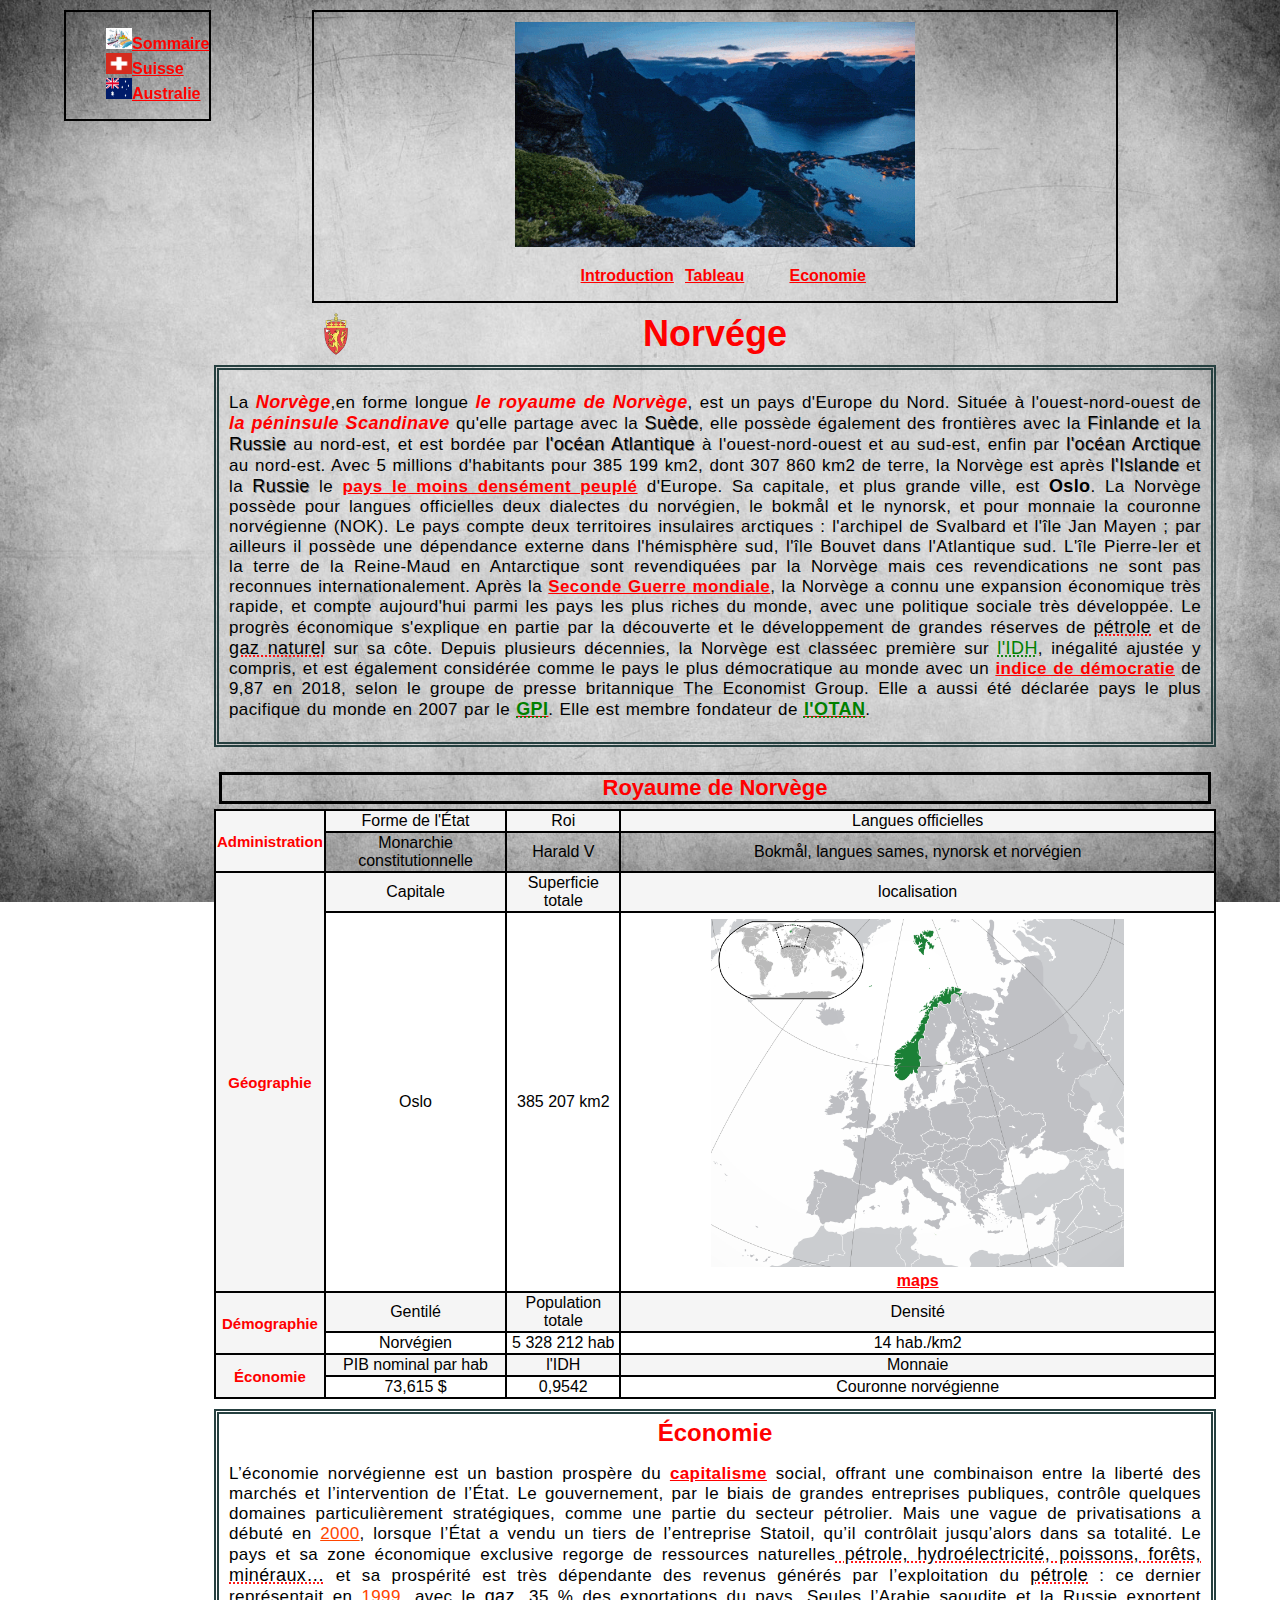
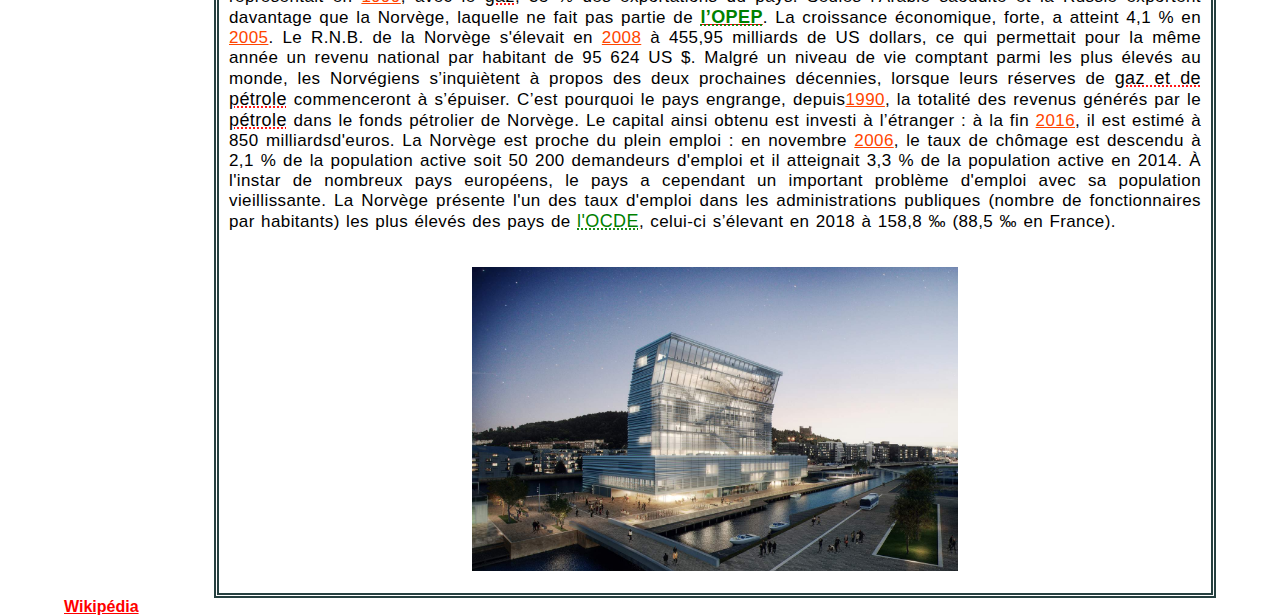
<file: html/norvege.html>
<!DOCTYPE html> 

<html xmlns="http://www.w3.org/1999/xhtml" xml:lang="fr" lang="fr">

	<head>
		<meta charset="UTF-8"/> 
		<title>Norvége</title>
		<meta name="author" content="IDRIS Abdellah"/>
		<meta name="keywords" content="les pays les plus developées"/>
		<link rel="icon" href="../images/Flag_of_Norway.png" />
		<link rel="stylesheet" href="../css/commun.css"  type="text/css" />  
		<link rel="stylesheet" href="../css/theme.css"  type="text/css" />  
	</head>
	
	<body>
		<nav class='menus'> 
				<ul class='menu'>
					<li><a href='../index.html' target='blank'><img class='sflag' src='../images/sommaire.png' alt='sommaire'/>Sommaire</a></li>
					<li><a href='suisse.html' target='blank'><img class='sflag' src='../images/Flag_of_Switzerland.png' alt='Drapeau de suisse'/>Suisse</a></li>
					<li><a href='australie.html' target='blank'><img class='sflag' src='../images/Flag_of_Australia.png' alt="Drapeau d'Australie"/>Australie</a></li>
				</ul>
		</nav>
		<div class='conteneur'>
		<header>
			
			<img class='headimg' src='../images/norvege.gif' alt='Norvege'/>
			<nav class='ancre'>
				<ul class='ancre'>
			<li class='ancre'><a href='#introduction'>Introduction</a></li>
			<li class='ancre'><a href='#table'>Tableau </a></li>
			<li class='ancre'><a href='#economie'>Economie</a></li>
			</ul>
			</nav>		
		</header>
		
		
		
		<h1 class='norvege'>Norvége</h1>
		
		
		
		<div  class='contenu' id='introduction'>	 
		<p>
		La <strong>Norvège</strong>,en forme longue <strong>le royaume de Norvège</strong>, est un pays d'Europe du Nord. 
		Située à l'ouest-nord-ouest de <strong>la péninsule Scandinave</strong> qu'elle partage avec la <span class='pays'>Suède</span>, 
		elle possède également des frontières avec la <span class='pays'>Finlande</span> et la <span class='pays'>Russie</span>
		au nord-est, et est bordée par <span class='pays'>l'océan Atlantique</span> à l'ouest-nord-ouest et au sud-est, 
		enfin par <span class='pays'>l'océan Arctique</span> au nord-est. 
		Avec 5 millions d'habitants pour 385 199 km2, dont 307 860 km2 de terre, la Norvège est après <span class='pays'>l'Islande</span> et 
		la <span class='pays'>Russie</span> le <a href='https://fr.wikipedia.org/wiki/Liste_des_pays_par_densit%C3%A9_de_population'>pays 
		le moins densément peuplé</a>
		  d'Europe. Sa capitale, et plus grande ville, est <span class='capital'>Oslo</span>. 
		La Norvège possède pour langues officielles deux dialectes du <span class='langue'>norvégien</span>,
		<span class='langue'>le bokmål</span> et <span class='langue'>le nynorsk</span>,
		et pour monnaie la <span class='monnaie'>couronne norvégienne</span> (NOK).
		Le pays compte deux territoires insulaires arctiques : l'archipel de Svalbard et l'île Jan Mayen ; par ailleurs il possède une 
		dépendance externe dans
		l'hémisphère sud, l'île Bouvet dans l'Atlantique sud. L'île Pierre-Ier et la terre de la Reine-Maud en Antarctique sont 
		revendiquées par la Norvège mais
		ces revendications ne sont pas reconnues internationalement.
		Après la <a href='https://fr.wikipedia.org/wiki/Seconde_Guerre_mondiale'>Seconde Guerre mondiale</a>, la Norvège a connu une
		expansion économique très rapide, et compte aujourd'hui parmi les pays les plus riches du monde, 
		avec une politique sociale très développée. Le progrès économique s'explique en partie par la découverte 
		et le développement de grandes réserves de <span class='ressource'>pétrole</span> et de <span class='ressource'>gaz naturel</span>
		sur sa côte. Depuis plusieurs décennies, la Norvège est classéec première sur <abbr title="Indice de développement humain">l'IDH</abbr>, 
		inégalité ajustée y compris, et est également considérée comme le pays le plus
		démocratique au monde avec un <a href='https://fr.wikipedia.org/wiki/Indice_de_d%C3%A9mocratie'>indice de démocratie</a> 
		de 9,87 en 2018, selon le groupe de presse britannique The Economist Group.
		Elle a aussi été déclarée pays le plus pacifique du monde en 2007 par le 
		<a href='https://fr.wikipedia.org/wiki/Global_Peace_Index'><abbr title='Global Peace Index'> GPI</abbr></a>.
		Elle est membre fondateur de <a href='https://fr.wikipedia.org/wiki/Organisation_du_trait%C3%A9_de_l%27Atlantique_nord'>
			<abbr title="Organisation du traité de l'Atlantique nord">l'OTAN</abbr></a>.</p></div>
		<table id='table'>
			<caption>Royaume de Norvège</caption>
			<tr>
				<td rowspan='2'>Administration  </td>
				<td>Forme de l'État </td>
				<td>Roi </td>
				<td>Langues officielles</td>
			</tr>
			<tr>
				
				<td>Monarchie constitutionnelle</td>
				<td>Harald V</td>
				<td>Bokmål, langues sames, nynorsk et norvégien</td>
			</tr>
			<tr>
				<td rowspan='2'> Géographie</td>
				<td > Capitale</td>
				<td>Superficie totale</td>
				<td class='localisation'>localisation </td>
			</tr>
			<tr>
				
				<td>Oslo</td>
				<td>385 207 km2</td>
				<td class='localisation'><a href='https://www.google.com/maps/place/Norv%C3%A8ge/@63.4772451,0.1104799,4z/data=!3m1!4b1!4m5!3m4!1s0x461268458f4de5bf:0xa1b03b9db864d02b!8m2!3d60.472024!4d8.468946' >
					<img src='../images/localisationEurope-Norway.png' title='localisation' alt='localisationEurope-Norway' />maps</a></td>
			</tr>
			<tr>
				<td rowspan='2'>Démographie </td>
				<td> Gentilé </td>
				<td>Population totale</td>
				<td>Densité </td>
			</tr>
			<tr>
				<td >Norvégien</td>
				<td>5 328 212 hab</td>
				<td>14 hab./km2</td>
				
			</tr>
			<tr>
				<td rowspan='2'> Économie</td>
				<td>PIB nominal par hab</td>
				<td>l'IDH</td>
				<td>Monnaie</td>
			</tr>
			<tr>
				
				<td>73,615 $</td>
				<td>0,9542</td>
				<td>Couronne norvégienne</td>
			</tr>
		</table>
		<div class='contenu' id='economie'> 
			<h2>Économie</h2>
			<p> L’économie norvégienne est un bastion prospère du <a href='https://fr.wikipedia.org/wiki/Capitalisme'>capitalisme</a> 
			social, offrant une combinaison entre la liberté des
			marchés et l’intervention de l’État. Le gouvernement, par le biais de grandes entreprises publiques, contrôle quelques
			domaines particulièrement stratégiques, comme une partie du secteur pétrolier. Mais une vague de privatisations a débuté
			en <time datetime="2000">2000</time>, lorsque l’État a vendu un tiers de l’entreprise Statoil, qu’il contrôlait jusqu’alors 
			dans sa totalité. 
			Le pays et sa zone économique exclusive regorge de ressources naturelles<span class='ressource' >
			pétrole, hydroélectricité, poissons, forêts, minéraux…</span>  
			et sa prospérité est très dépendante des revenus générés par l’exploitation du <span class='ressource'>pétrole</span> :
			ce dernier représentait en <time datetime="1999">1999</time>,
			avec le <span class='ressource'>gaz</span>, 35 % des exportations du pays. 
			Seules l’Arabie saoudite et la Russie exportent davantage que la Norvège, laquelle ne fait pas partie de 
			<a href='https://fr.wikipedia.org/wiki/Organisation_des_pays_exportateurs_de_p%C3%A9trole'>
				<abbr title='Organisation des pays exportateurs de pétrole'>l’OPEP</abbr></a>.
			La croissance économique, forte, a atteint 4,1 % en <time datetime="2005">2005</time>.
			Le R.N.B. de la Norvège s'élevait en <time datetime="2008">2008</time> à 455,95 milliards de US dollars, 
			ce qui permettait pour la même année un revenu national par habitant de 95 624 US $.
			Malgré un niveau de vie comptant parmi les plus élevés au monde, les Norvégiens s’inquiètent à propos des deux prochaines
			décennies, lorsque leurs réserves de <span class='ressource'>gaz et de pétrole</span> commenceront à s’épuiser.
			C’est pourquoi le pays engrange, depuis<time datetime="1990">1990</time>, 
			la totalité des revenus générés par le <span class='ressource'>pétrole</span> dans le fonds pétrolier de Norvège.
			Le capital ainsi obtenu est investi à l’étranger : à la fin <time datetime="2016">2016</time>, il est estimé à 850 milliardsd'euros.
			La Norvège est proche du plein emploi : en novembre <time datetime="2006">2006</time>, le taux de chômage est descendu à 2,1 % de la population active 
			soit 50 200 demandeurs d'emploi et il atteignait 3,3 % de la population active en 2014. À l'instar de nombreux pays 
			européens, le pays a cependant un important problème d'emploi avec sa population vieillissante.
			La Norvège présente l'un des taux d'emploi dans les administrations publiques 
			(nombre de fonctionnaires par habitants) les plus élevés des pays de <abbr title='Organisation de coopération et de développement économiques'>l'OCDE</abbr>,
			 celui-ci s’élevant en 2018 à 158,8 ‰ (88,5 ‰ en France).
			 <span class='himg'> Economie de la Norvége</span>
			 <img src='../images/econorvege.png' alt='Economie norvége' class='images'/>
			   
			   </p>
		</div>
		</div>
		<footer><a href='https://fr.wikipedia.org/wiki/Norvège'>Wikipédia</a></footer>
		
		
	</body>

</html>
</file>
<file: css/commun.css>
@charset "UTF-8";
body{ 
  background-image: url(../images/background.png);
  background-position: center ;	
  background-repeat: no-repeat;	
  background-attachment: fixed;		
  background-size: cover;	
  width: 90%;
  margin: auto;
  margin-top: 10px;
  font-family: arial, Times, serif;
  animation-name: slidein;
  animation-duration:2s;
  animation-delay: 0s;
}
nav.menus{
 border: solid  2px;
 position: fixed;
 
}
nav.menus ul.menu{
  list-style: none;
   }
li{
   text-align: left;
}
div.conteneur{
   margin-left: 150px;
}
div.contenu{
  border: thick double #264040;
  padding:5px 10px;
  margin-top: 10px;
 
  
}
h1{
 font-size: 36px;
 text-align: center;
 width: 80%;
  margin: auto;
  color: red;
}
h2{
  color: red;
  font-size: 24px;
  text-align: center;
  width: 80%;
  margin: auto;
}
p{
  
   word-spacing: 1px;
   letter-spacing: 0.4px;
   font-size: 17px;
   text-align:  justify;
}
abbr{
  color: green;
  font-size: 18px;
}
.enum{
  font-style:  italic;
}
a:link {
  color: red;
  font-weight:  bolder;
  text-decoration: underline;
}
a:visited {
  color: blue ;
}
a:hover {
 color: red;
 text-decoration: none;
}

img:hover {
  box-shadow: 0 0 2px 1px whitesmoke;
  transform: scale(1.08);
}

img.images{
  width: 50%;
  display: block;
  margin: 15px auto;
 
 
}
img.sflag{
  width: 26px;
  height: 21px;
  
 }
img.flag{
  display:  inline-block;
  width: 100px;
  height: 80px;
  margin: 5px ;
  border-radius: 8px;
  
}

table{
  border-collapse: collapse;
  border: solid 2px;
  margin:auto;
  margin-top: 20px
}
caption{
  margin: 5px;
  font-size: 22px;
  font-weight:  bold;
  color: red;
  border:  solid black 3px;
  }

td{
  border : solid  2px;
  }


time{
    color: OrangeRed;
    text-decoration: underline;
}

@media screen and (max-width:500px){ 
  p{
    font-size: 16px;
    text-align:  justify;
} 
}
@keyframes slidein {
  from {
    margin-left : 100%;
    width: 300%;
    
  }

  to {
    margin-left:  0%;
    width: 100%;
  }
}
</file>
<file: css/sommaire.css>
@charset "UTF-8";

th {
  background-color: red;
  color: white;
}
table.tablesommaire{
  width: 100%;
}
td{
  text-align: center;
}

@media screen and (max-width:700px){
  span.pic img{
    display: none;
  }
  span.pic{
    font-size: 18px;
    font-weight: bold;
    text-align: center;
    border: dashed red 1px;
    display: block;
    }
  body{
    
    text-decoration: none;
    }
  div.conteneur{
    margin: 0px;
  }
  h1{
    position: relative;
    font-size: 22px;
  }
  h2{
    font-size: 20px;
  }
  p{
    font-size: 16px;
    word-spacing: 0px;
  letter-spacing: 0px;
  }
 
   nav.menus{
    top:0px;
    position: relative;
    margin: auto;
    margin-top: 2px;
    width: 30%;
    }
  li{
    text-align: left;
  }
  div.conteneur{
    position:  relative;
    top: 30px;
     }
  caption{
     border: 1px solid black;
    font-size: 16px;
  }
  .conteneur table.tablesommaire{
    width: 80%;
    position: inherit;
    border: 1px solid black;
    font-size: 16px;
  }
  footer{
    position: relative;
    top: 20px;
  }
  
}


@media screen and (max-width: 430px) {
 table,
tr,
 td {
  display: block;
   }
  tr,caption{
    margin-left: 40px;
  }
  nav.menus{
    top:0px;
    position: relative;
    margin: auto;
    margin-top: 2px;
    width: 50%;
    }
  nav.menus li{
    display: block;
  }
   img{
   display: none;
  }
}
</file>
<file: css/theme.css>
header{
  margin: auto;
  width: 80%;
  text-align: center;
  border: solid black 2px;
  margin-bottom: 10px;
}
h1{
   background-size: auto 100%;
    background-repeat: no-repeat;
    background-position: 10px 0px;
}
h1.norvege{
    background-image: url("../images/Coat_of_arms_of_Norway.png");
   }
h1.suisse{
    background-image: url("../images/Coat_of_Arms_of_Switzerland.png");
    }
h1.australie{
   background-image: url("../images/Coat_of_Arms_of_Australia.png");
}
.headimg{
  width:50%;
  margin-left: auto;
  margin-top: 10px;
 
  }
ul.ancre{
  list-style: none;
}
li.ancre{
  width: 100px;
  display: inline-block;
  
}
img[title='localisation']{
  width: 70%;
  margin: auto;
  padding: 5px;
  display: block;
  
}
img[title='localisation']:hover{
  transform: scale(1.05); 
}
tr:hover {background-color: white;}
tr:nth-child(odd) {
  background-color: whitesmoke;
}
td{
  text-align: center;
  margin-top: 12px;
}
td[rowspan]{
  color:red ;
  font-size: 15px;
  font-weight: bold;
  border-color: black;
  
}
div.contenu p > strong{
  color: red;
  font-size: 18px;
 font-style:  italic; 
}
div.contenu p > span.capital{
  font-weight: bold;
  font-size: 18px;
}
div.contenu p > span.ville{
  font-style: italic;
  font-size: 18px;
  }
div.contenu p > span.pays{
  
  text-shadow: 1px 1px grey;
  
  font-size: 18px;
}
div.contenu p > .ressource{
  text-decoration: underline dotted red;
  font-size: 18px;
  
}

@media screen and (max-width:700px){
  img{
    display: none;
    visibility: hidden;
  }
  img.images{
   display: none;
  }
  img[title='localisation']{
    visibility:  visible;
    
  }
  nav.menus{
    top:0px;
    position: relative;
    margin: auto;
    margin-top: 2px;
    width: 30%;
    }
  div.conteneur{
    position:  relative;
    margin: auto;
    
     }
  div.contenu{
    margin: 0px;
  }
  header{
    margin: auto;
    margin-top: 10px;
  }

  li.ancre{
    display: inline;
    text-align: center;
  }
  table#table{
   margin: auto;
    
  }
  span.himg{
    display: block;
    font-size: 18px;
    text-align: center;
    border: dashed red 1px;
    
  }
  div.contenu{
    margin-top: 10px;
  }
   p{
    font-size: 16px;
    word-spacing: 0px;
  letter-spacing: 0px;
  }
  h1{
    margin-top: 10px;
  }
}

@media screen and (min-width:701px){
  span.himg{
    visibility: hidden;
  }
  
}
@media screen and (max-width: 430px) {
 
 table,
tr,
 td {
  display: block;
  }
  tr:nth-child(odd) td {
  background-color: LightSlateGrey;
}
   tr:nth-child(even) td {
  background-color: black;
     color: white;
}
   tr td[rowspan] {
  background-color: red;
  color:white;
}
   img[title='localisation']{
    visibility:  visible;
    
  }
  li{
    text-indent: -30px;
  }
}
</file>
